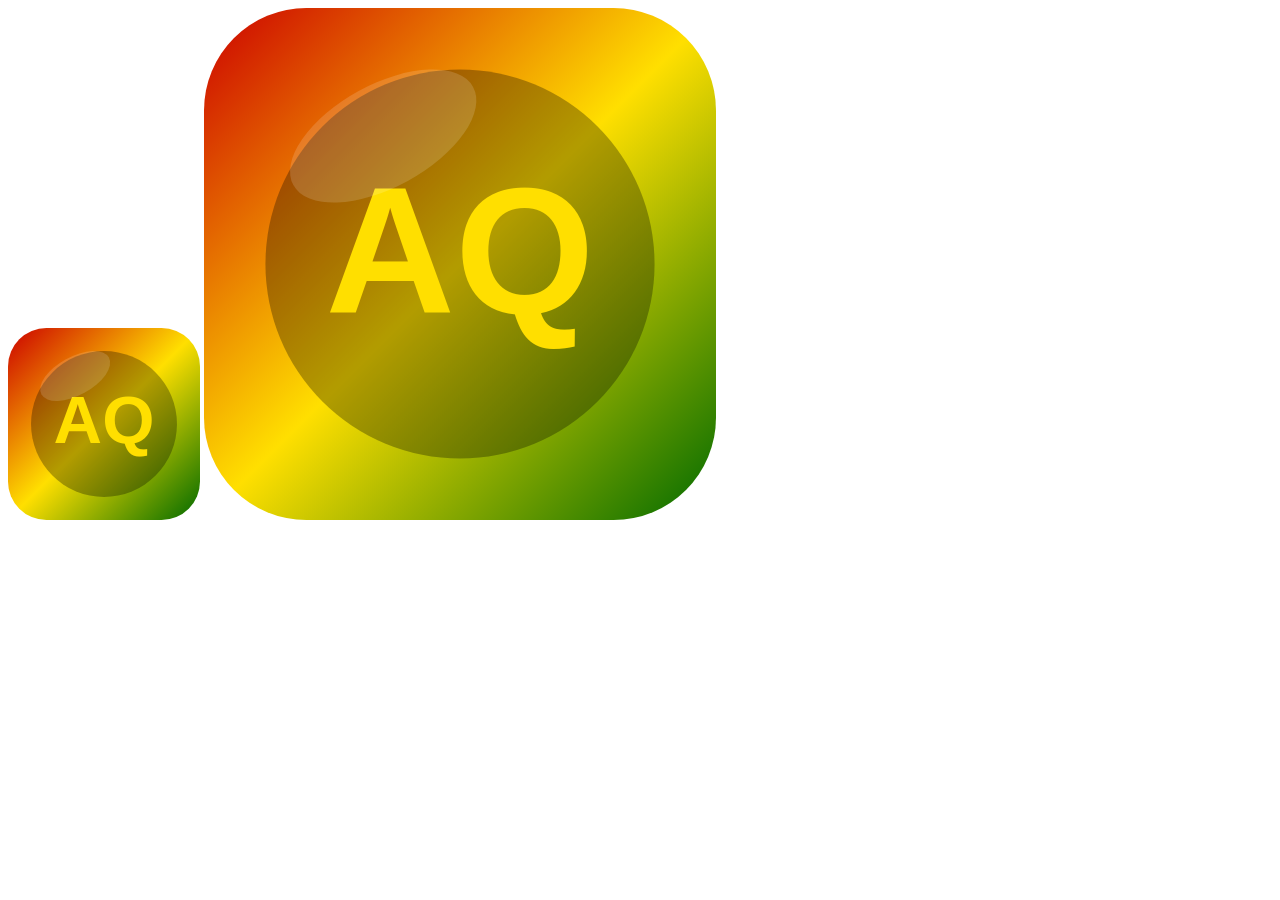
<file: icon-generator.html>
<!DOCTYPE html>
<html>
<head><title>Icon Generator</title></head>
<body>
<canvas id="c192" width="192" height="192"></canvas>
<canvas id="c512" width="512" height="512"></canvas>
<script>
function iconZeichnen(id, groesse) {
    var c = document.getElementById(id);
    var ctx = c.getContext('2d');
    var g = ctx.createLinearGradient(0, 0, groesse, groesse);
    g.addColorStop(0, '#cc0000');
    g.addColorStop(0.5, '#ffdf00');
    g.addColorStop(1, '#006a00');
    ctx.fillStyle = g;
    ctx.beginPath();
    ctx.roundRect(0, 0, groesse, groesse, groesse * 0.2);
    ctx.fill();
    ctx.fillStyle = 'rgba(0,0,0,0.3)';
    ctx.beginPath();
    ctx.arc(groesse/2, groesse/2, groesse*0.38, 0, Math.PI*2);
    ctx.fill();
    ctx.fillStyle = '#ffdf00';
    ctx.font = 'bold ' + (groesse*0.35) + 'px Arial';
    ctx.textAlign = 'center';
    ctx.textBaseline = 'middle';
    ctx.fillText('AQ', groesse/2, groesse/2);
    ctx.fillStyle = 'rgba(255,255,255,0.15)';
    ctx.beginPath();
    ctx.ellipse(groesse*0.35, groesse*0.25, groesse*0.2, groesse*0.1, -0.5, 0, Math.PI*2);
    ctx.fill();
    var link = document.createElement('a');
    link.download = 'icon-' + groesse + '.png';
    link.href = c.toDataURL();
    link.click();
}
iconZeichnen('c192', 192);
setTimeout(function() { iconZeichnen('c512', 512); }, 500);
</script>
</body>
</html>
</file>
